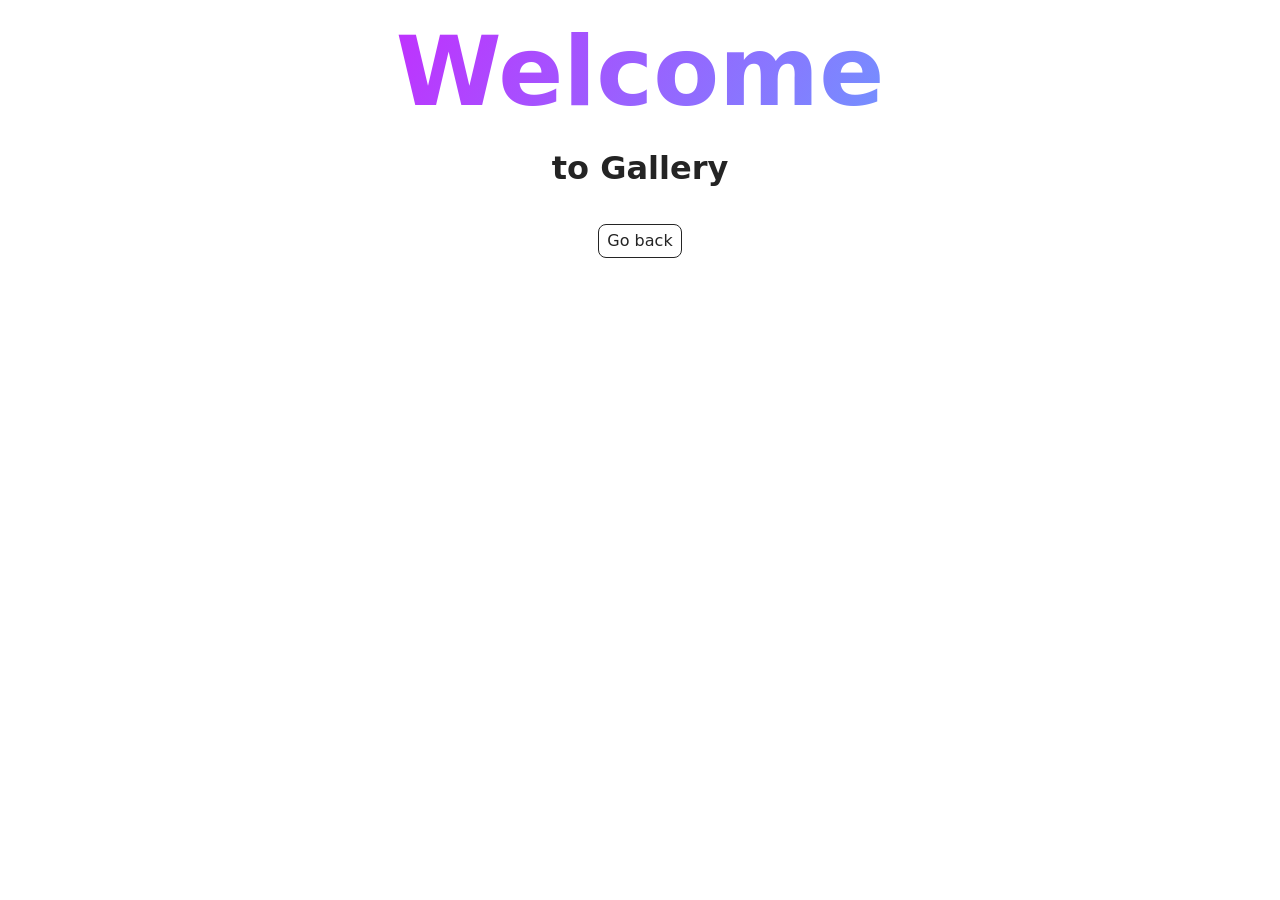
<file: src/1-gallery.html>
<!DOCTYPE html>
<html lang="en">
  <head>
    <meta charset="UTF-8" />
    <meta http-equiv="X-UA-Compatible" content="IE=edge" />
    <meta name="viewport" content="width=device-width, initial-scale=1.0" />
    <title>Gallery</title>
    <link rel="stylesheet" href="./css/styles.css" />
  </head>
  <body>

    <main>
      <div class="container">
        <h1 class="main-title">
          <span class="main-title-gradient">Welcome</span> to Gallery
        </h1>
        <a class="back-link" href="./index.html">Go back</a>
      </div>
    </main>
    <ul class="gallery"></ul>
  <script type="module" src="./js/1-gallery.js"></script>
  </body>
</html>
</file>
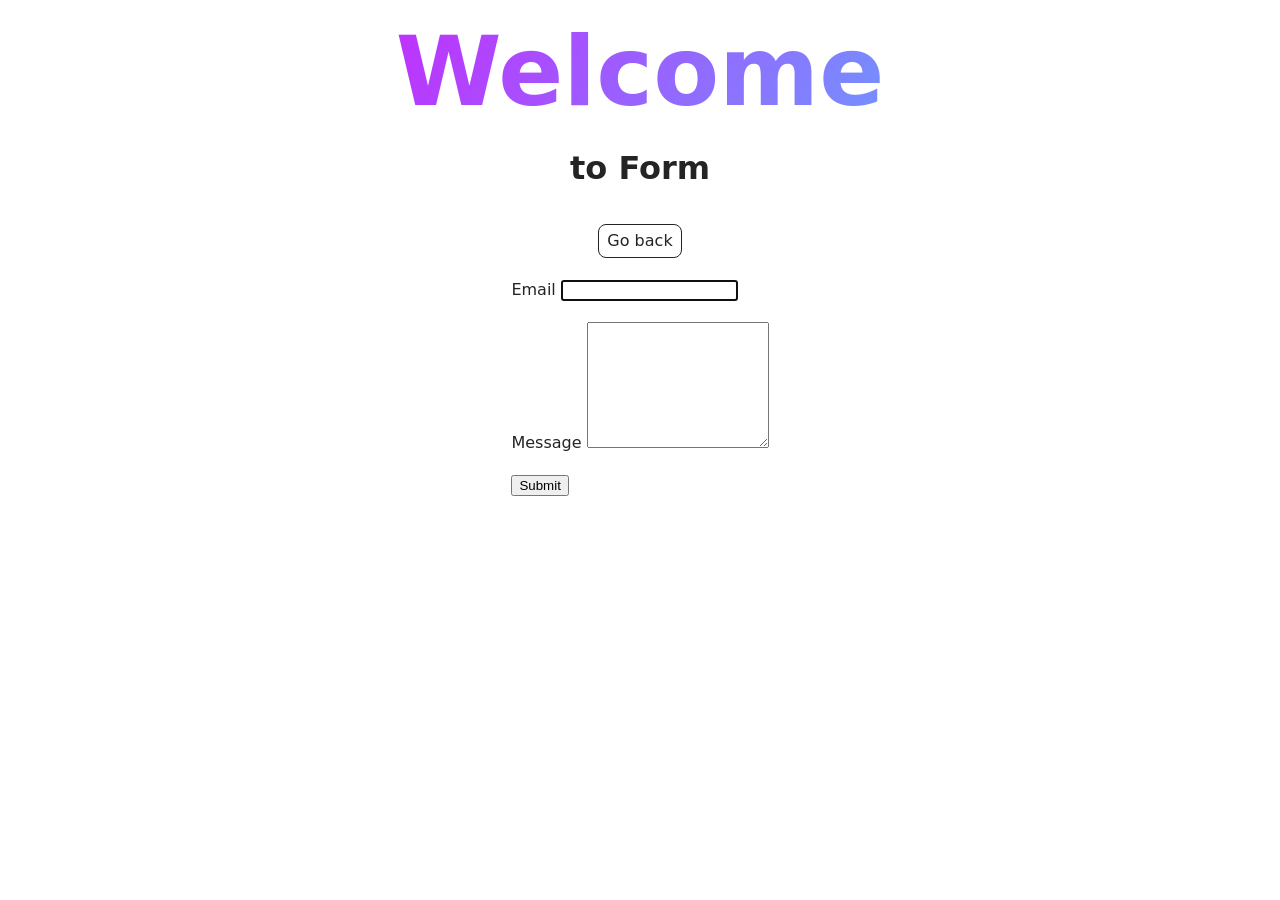
<file: src/2-form.html>
<!DOCTYPE html>
<html lang="en">
  <head>
    <meta charset="UTF-8" />
    <meta http-equiv="X-UA-Compatible" content="IE=edge" />
    <meta name="viewport" content="width=device-width, initial-scale=1.0" />
    <title>Form</title>
    <link rel="stylesheet" href="./css/styles.css" />
  </head>
  <body>
    <main>
      <div class="container">
        <h1 class="main-title">
          <span class="main-title-gradient">Welcome</span> to Form
        </h1>
        <a class="back-link" href="./index.html">Go back</a>
      </div>
    </main>
    <form class="feedback-form" autocomplete="off">
      <label>
        Email
        <input type="email" name="email" autofocus />
      </label>
      <label>
        Message
        <textarea name="message" rows="8"></textarea>
      </label>
      <button type="submit">Submit</button>
    </form>
    <script type="module" src="./js/2-form.js"></script>
  </body>
</html>
</file>
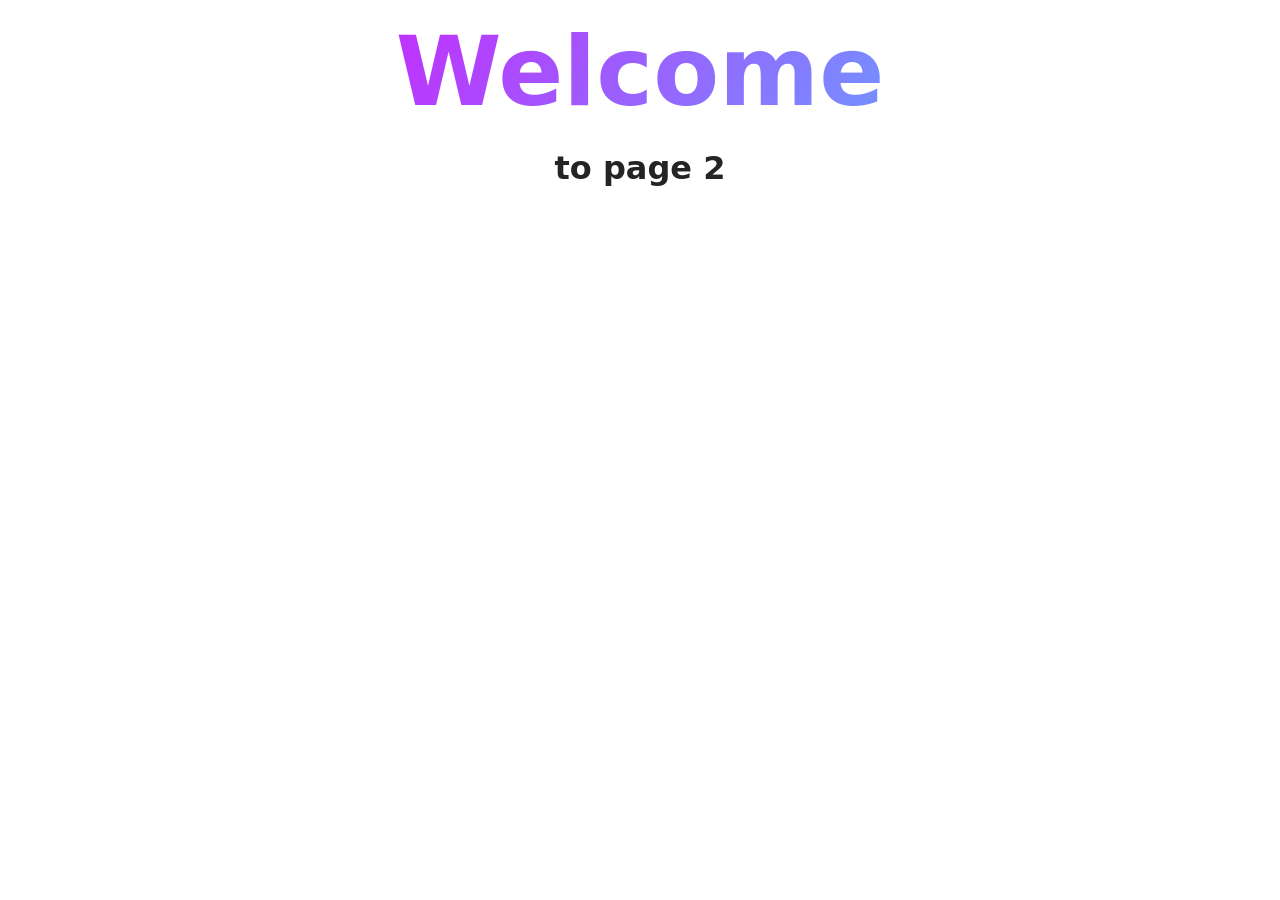
<file: src/page-2.html>
<!DOCTYPE html>
<html lang="en">
  <head>
    <meta charset="UTF-8" />
    <meta http-equiv="X-UA-Compatible" content="IE=edge" />
    <meta name="viewport" content="width=device-width, initial-scale=1.0" />
    <title>Page 2</title>
    <link rel="stylesheet" href="./css/styles.css" />
  </head>
  <body>
    <load
      src="./partials/header.html"
      icon-path="./img/sprite.svg#logo"
      highlight-act="active"
    />

    <main>
      <div class="container">
        <h1 class="main-title">
          <span class="main-title-gradient">Welcome</span> to page 2
        </h1>
        <load src="./partials/back-link.html" />
      </div>
    </main>

    <load src="./partials/footer.html" />
  </body>
</html>
</file>
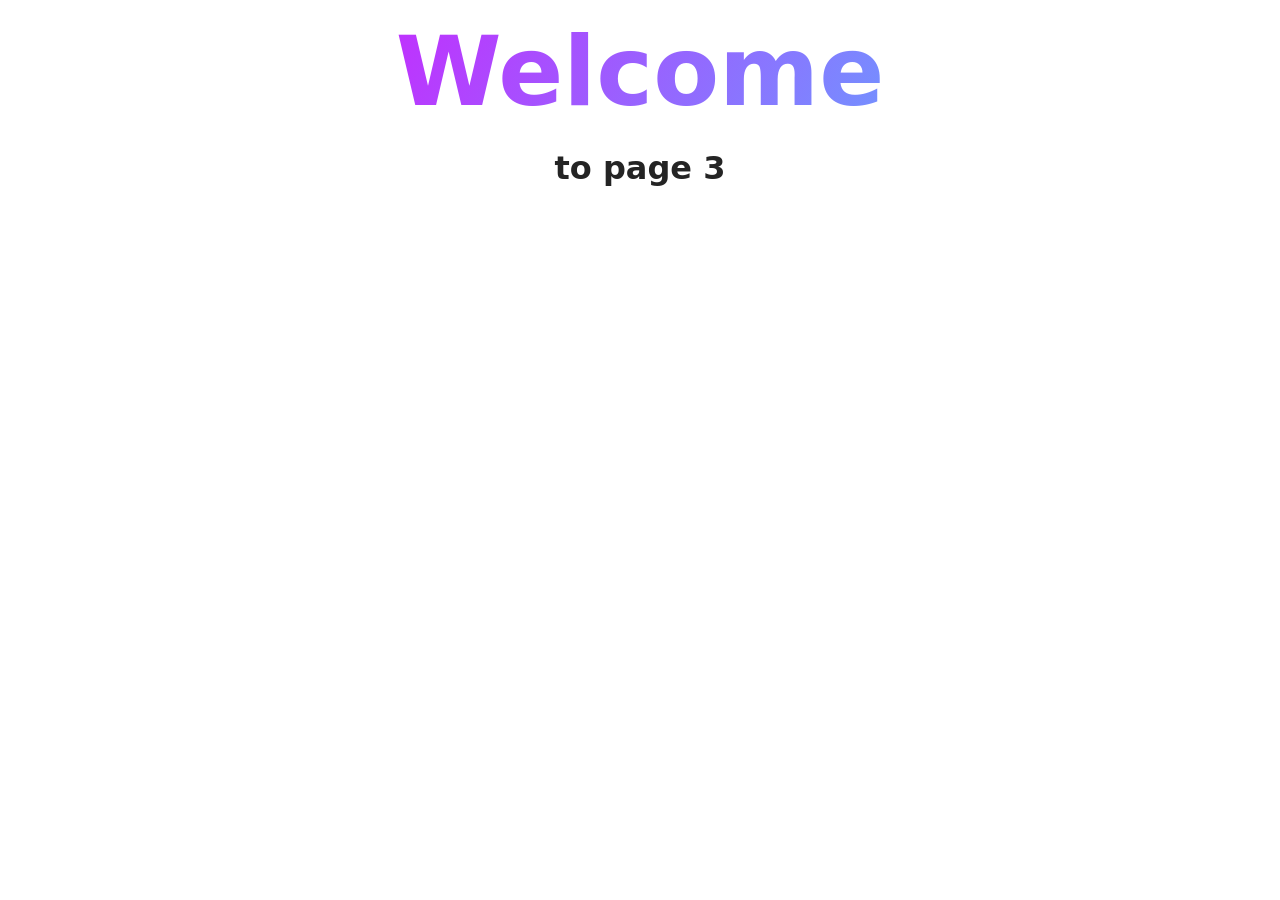
<file: src/page-3.html>
<!DOCTYPE html>
<html lang="en">
  <head>
    <meta charset="UTF-8" />
    <meta http-equiv="X-UA-Compatible" content="IE=edge" />
    <meta name="viewport" content="width=device-width, initial-scale=1.0" />
    <title>Page 3</title>
    <link rel="stylesheet" href="./css/styles.css" />
  </head>
  <body>
    <load
      src="./partials/header.html"
      icon-path="./img/sprite.svg#logo"
      highlight-curr="active"
    />

    <main>
      <div class="container">
        <h1 class="main-title">
          <span class="main-title-gradient">Welcome</span> to page 3
        </h1>
        <load src="./partials/back-link.html" />
      </div>
    </main>

    <load src="./partials/footer.html" />
  </body>
</html>
</file>
<file: src/css/styles.css>
/**
  |============================
  | include css partials with
  | default @import url()
  |============================
*/
/* Common styles */
@import url('./reset.css');
@import url('./base.css');
@import url('./container.css');
@import url('./animations.css');

/* Sections style */
@import url('./header.css');
@import url('./gallery.css');
@import url('./form.css');
@import url('./vite-promo.css');
@import url('./badges.css');
@import url('./back-link.css');
@import url('./footer.css');
</file>
